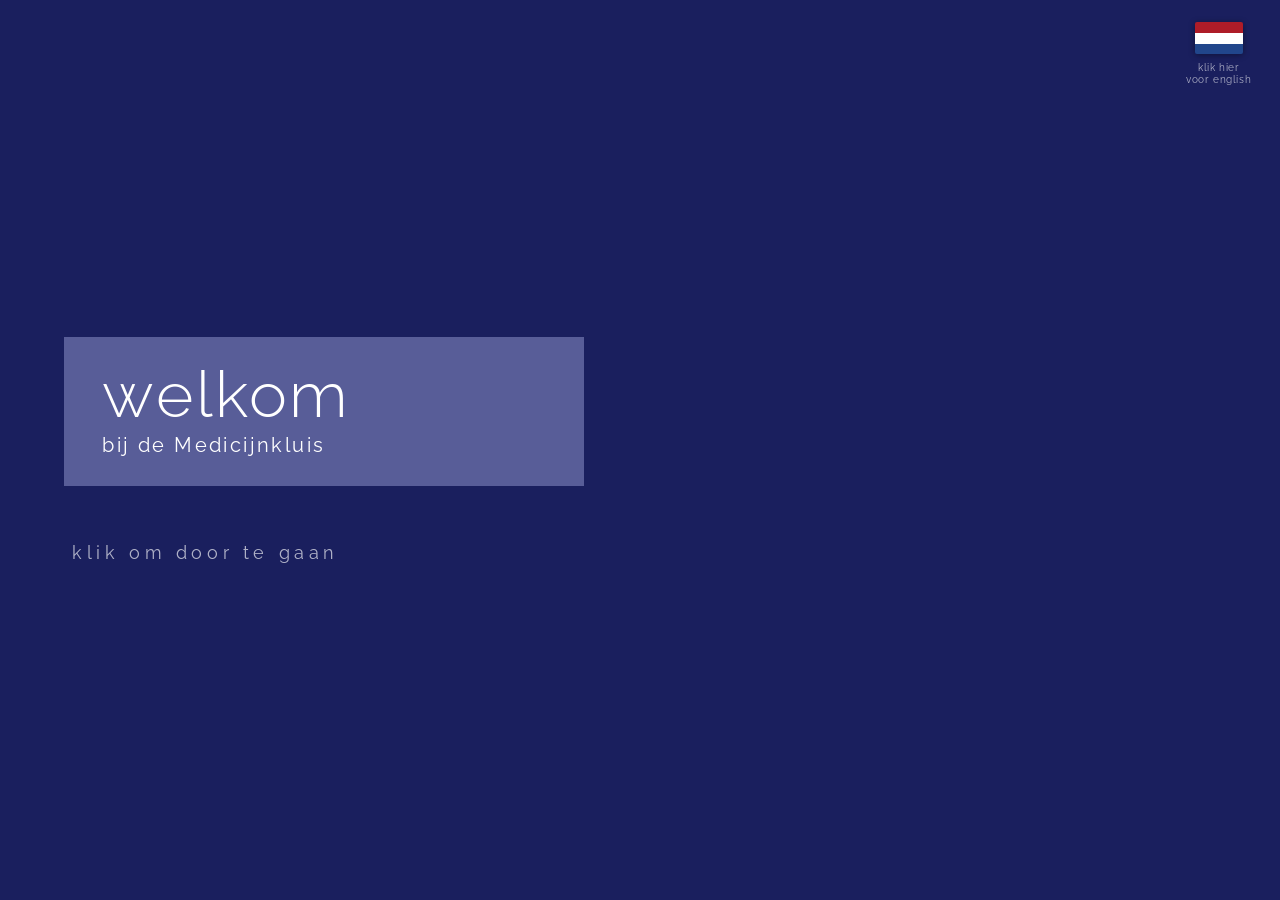
<file: pi-code/webserver/index.html>
<!DOCTYPE html>
<html lang="nl">
<head>
  <meta charset="UTF-8" />
  <meta name="viewport" content="width=device-width, initial-scale=1.0" />
  <title>Medicijnkluis</title>
  <link href="https://fonts.googleapis.com/css2?family=Raleway:wght@300;400;600&display=swap" rel="stylesheet" />
  <style>
    *, *::before, *::after { box-sizing: border-box; margin: 0; padding: 0; }

    :root {
      --navy: #1a1f5e;
      --navy-dark: #12164a;
      --lavender: #8b90c8;
      --lavender-box: rgba(139,144,200,0.55);
      --lavender-card: rgba(139,144,200,0.18);
      --lavender-card-active: rgba(139,144,200,0.38);
      --text: #ffffff;
      --text-dim: rgba(255,255,255,0.65);
      --red: #ae1c28;
      --white: #ffffff;
      --blue: #21468b;
      --sans: 'Raleway', sans-serif;
    }

    html, body {
      height: 100%;
    }

    body {
      background: var(--navy);
      color: var(--text);
      font-family: var(--sans);
      min-height: 100vh;
      display: flex;
      flex-direction: column;
    }

    /* ── Language switcher (top right) ── */
    .lang-switcher {
      position: fixed;
      top: 1.4rem;
      right: 1.8rem;
      display: flex;
      flex-direction: column;
      align-items: center;
      gap: 0.45rem;
      z-index: 10;
    }

    .flag {
      width: 48px;
      height: 32px;
      border-radius: 2px;
      overflow: hidden;
      display: flex;
      flex-direction: column;
      cursor: pointer;
      box-shadow: 0 1px 6px rgba(0,0,0,0.4);
    }

    .flag .stripe { flex: 1; }
    .flag .s-red   { background: var(--red); }
    .flag .s-white { background: var(--white); }
    .flag .s-blue  { background: var(--blue); }

    .lang-label {
      font-size: 0.62rem;
      font-weight: 400;
      letter-spacing: 0.06em;
      color: var(--text-dim);
      text-align: center;
      line-height: 1.3;
      cursor: pointer;
    }

    /* ── Welcome / splash screen ── */
    #splash {
      flex: 1;
      display: flex;
      flex-direction: column;
      justify-content: center;
      padding: 3rem 4rem;
      cursor: pointer;
      user-select: none;
      position: relative;
    }

    .welcome-box {
      background: var(--lavender-box);
      display: inline-block;
      padding: 1.6rem 2.4rem 1.8rem;
      margin-bottom: 3.5rem;
      max-width: 520px;
    }

    .welcome-box h1 {
      font-size: clamp(2.8rem, 6vw, 4rem);
      font-weight: 300;
      letter-spacing: 0.04em;
      line-height: 1;
      margin-bottom: 0.4rem;
    }

    .welcome-box p {
      font-size: clamp(0.95rem, 2vw, 1.25rem);
      font-weight: 400;
      letter-spacing: 0.12em;
    }

    .click-prompt {
      font-size: clamp(0.9rem, 1.8vw, 1.15rem);
      font-weight: 400;
      letter-spacing: 0.25em;
      color: var(--text-dim);
      padding-left: 0.5rem;
    }

    /* ── Control panel (hidden until splash clicked) ── */
    #panel {
      display: none;
      flex-direction: column;
      flex: 1;
      padding: 2.5rem 3rem 3rem;
    }

    .panel-header {
      display: flex;
      align-items: flex-end;
      justify-content: space-between;
      margin-bottom: 2.2rem;
    }

    .panel-title {
      font-size: 1.6rem;
      font-weight: 300;
      letter-spacing: 0.12em;
    }

    .panel-title span {
      display: block;
      font-size: 0.7rem;
      letter-spacing: 0.22em;
      color: var(--text-dim);
      margin-bottom: 0.3rem;
      font-weight: 400;
    }

    .status-pill {
      display: flex;
      align-items: center;
      gap: 0.45rem;
      font-size: 0.7rem;
      letter-spacing: 0.15em;
      color: var(--text-dim);
    }

    .dot {
      width: 7px; height: 7px;
      border-radius: 50%;
      background: var(--text-dim);
      transition: background 0.3s;
    }
    .dot.online {
      background: #6effc4;
      box-shadow: 0 0 6px #6effc4;
      animation: blink 2.4s infinite;
    }
    @keyframes blink { 0%,100%{opacity:1} 50%{opacity:.4} }

    /* ── Grid ── */
    .grid {
      display: grid;
      grid-template-columns: repeat(auto-fill, minmax(240px, 1fr));
      gap: 1rem;
      margin-bottom: 1.8rem;
    }

    /* ── Card ── */
    .card {
      background: var(--lavender-card);
      border: 1px solid rgba(255,255,255,0.1);
      padding: 1.4rem 1.5rem;
      display: flex;
      flex-direction: column;
      gap: 1.1rem;
      cursor: pointer;
      transition: background 0.2s, border-color 0.2s;
      position: relative;
    }

    .card:hover {
      background: var(--lavender-card-active);
    }

    .card.active {
      background: var(--lavender-card-active);
      border-color: rgba(255,255,255,0.3);
    }

    .card-header {
      display: flex;
      justify-content: space-between;
      align-items: flex-start;
    }

    .card-id {
      font-size: 0.6rem;
      letter-spacing: 0.2em;
      color: var(--text-dim);
      text-transform: uppercase;
      margin-bottom: 0.25rem;
    }

    .card-name {
      font-size: 1.05rem;
      font-weight: 600;
      letter-spacing: 0.05em;
    }

    .state-tag {
      font-size: 0.6rem;
      letter-spacing: 0.18em;
      font-weight: 600;
      padding: 0.18rem 0.5rem;
      border: 1px solid rgba(255,255,255,0.2);
      color: var(--text-dim);
      transition: all 0.2s;
    }

    .card.active .state-tag {
      border-color: rgba(255,255,255,0.6);
      color: var(--text);
    }

    .toggle-row {
      display: flex;
      align-items: center;
      gap: 0.7rem;
    }

    /* pill toggle */
    .pill {
      width: 44px; height: 24px;
      background: rgba(255,255,255,0.1);
      border-radius: 12px;
      position: relative;
      transition: background 0.25s;
      flex-shrink: 0;
      border: 1px solid rgba(255,255,255,0.15);
    }
    .card.active .pill {
      background: rgba(110,255,196,0.35);
      border-color: rgba(110,255,196,0.5);
    }
    .pill::after {
      content: '';
      position: absolute;
      top: 3px; left: 3px;
      width: 16px; height: 16px;
      border-radius: 50%;
      background: rgba(255,255,255,0.45);
      transition: transform 0.25s, background 0.25s;
    }
    .card.active .pill::after {
      transform: translateX(20px);
      background: #6effc4;
    }

    .toggle-label {
      font-size: 0.72rem;
      letter-spacing: 0.14em;
      color: var(--text-dim);
    }
    .card.active .toggle-label { color: var(--text); }

    /* ── Bottom bar ── */
    .bottom-bar {
      display: flex;
      gap: 0.75rem;
      justify-content: space-between;
      align-items: center;
    }

    .back-btn, .all-off-btn {
      background: transparent;
      border: 1px solid rgba(255,255,255,0.18);
      color: var(--text-dim);
      font-family: var(--sans);
      font-size: 0.68rem;
      letter-spacing: 0.18em;
      padding: 0.55rem 1.1rem;
      cursor: pointer;
      transition: all 0.2s;
      text-transform: uppercase;
    }
    .back-btn:hover { border-color: rgba(255,255,255,0.5); color: var(--text); }
    .all-off-btn:hover { border-color: rgba(255,100,100,0.5); color: #ff8888; }

    /* ── Toast ── */
    #toast {
      position: fixed;
      bottom: 1.5rem;
      left: 50%;
      transform: translateX(-50%) translateY(70px);
      background: var(--lavender-card-active);
      border: 1px solid rgba(255,255,255,0.2);
      color: var(--text);
      font-family: var(--sans);
      font-size: 0.72rem;
      letter-spacing: 0.12em;
      padding: 0.55rem 1.3rem;
      border-radius: 0;
      transition: transform 0.3s cubic-bezier(0.34,1.56,0.64,1);
      z-index: 100;
      white-space: nowrap;
    }
    #toast.show { transform: translateX(-50%) translateY(0); }
    #toast.ok { border-color: rgba(110,255,196,0.5); color: #6effc4; }
    #toast.err { border-color: rgba(255,100,100,0.4); color: #ff9999; }
  </style>
</head>
<body>

<!-- Language switcher -->
<div class="lang-switcher" onclick="toggleLang()">
  <div class="flag">
    <div class="stripe s-red"></div>
    <div class="stripe s-white"></div>
    <div class="stripe s-blue"></div>
  </div>
  <div class="lang-label" id="lang-label">klik hier<br>voor english</div>
</div>

<!-- Splash / welcome screen -->
<div id="splash" onclick="enterPanel()">
  <div class="welcome-box">
    <h1 id="welcome-h1">welkom</h1>
    <p id="welcome-sub">bij de Medicijnkluis</p>
  </div>
  <div class="click-prompt" id="click-prompt">klik om door te gaan</div>
</div>

<!-- Control panel -->
<div id="panel">
  <div class="panel-header">
    <div class="panel-title">
      <span id="panel-main-label">Medicijnkluis</span>
    </div>
    <!-- <div class="status-pill">
      <div class="dot" id="conn-dot"></div>
      <span id="conn-label">verbinden...</span>
    </div> -->
  </div>

  <div class="grid" id="grid"></div>

  <div class="bottom-bar">
    <button class="back-btn" onclick="goBack()" id="back-btn">← terug</button>
    <button class="all-off-btn" onclick="allOff()" id="all-off-btn">alles uit</button>
  </div>
</div>

<div id="toast"></div>

<script>
  const API = "";
  let lang = "nl";

  const strings = {
    nl: {
      welcome: "welkom",
      sub: "bij de Medicijnkluis",
      prompt: "klik om door te gaan",
      langLabel: "klik hier\nvoor english",
      panelSub: "CONTROLEPANEEL",
      panelMain: "Medicijnkluis",
      connecting: "verbinden...",
      connected: "verbonden",
      offline: "offline",
      back: "← terug",
      allOff: "alles uit",
      on: "AAN",
      off: "UIT",
      turnOn: "inschakelen",
      turnOff: "uitschakelen",
    },
    en: {
      welcome: "welcome",
      sub: "to the medicine cabinet",
      prompt: "click to continue",
      langLabel: "click here\nfor dutch",
      panelSub: "CONTROL PANEL",
      panelMain: "medicine cabinet",
      connecting: "connecting...",
      connected: "connected",
      offline: "offline",
      back: "← back",
      allOff: "all off",
      on: "ON",
      off: "OFF",
      turnOn: "turn on",
      turnOff: "turn off",
    }
  };

  function t(key) { return strings[lang][key]; }

  function toggleLang() {
    lang = lang === "nl" ? "en" : "nl";
    applyLang();
  }

  function applyLang() {
    const s = strings[lang];
    document.getElementById("welcome-h1").textContent = s.welcome;
    document.getElementById("welcome-sub").textContent = s.sub;
    document.getElementById("click-prompt").textContent = s.prompt;
    document.getElementById("lang-label").innerHTML = s.langLabel.replace("\n","<br>");
    document.getElementById("panel-sub-label").textContent = s.panelSub;
    document.getElementById("panel-main-label").textContent = s.panelMain;
    document.getElementById("back-btn").textContent = s.back;
    document.getElementById("all-off-btn").textContent = s.allOff;
    const connEl = document.getElementById("conn-label");
    const dot = document.getElementById("conn-dot");
    if (dot.classList.contains("online")) connEl.textContent = s.connected;
    else connEl.textContent = s.offline;
    // re-render cards if panel is open
    if (document.getElementById("panel").style.display !== "none") fetchStatus();
  }

  function enterPanel() {
    document.getElementById("splash").style.display = "none";
    document.getElementById("panel").style.display = "flex";
    fetchStatus();
  }

  function goBack() {
    document.getElementById("panel").style.display = "none";
    document.getElementById("splash").style.display = "flex";
  }

  async function fetchStatus() {
    try {
      const res = await fetch(`${API}/api/status`);
      const data = await res.json();
      renderCards(data);
      setOnline(true);
    } catch(e) {
      setOnline(false);
    }
  }

  function renderCards(data) {
    const grid = document.getElementById("grid");
    grid.innerHTML = "";
    Object.entries(data).forEach(([id, info]) => {
      const card = document.createElement("div");
      card.className = `card ${info.active ? "active" : ""}`;
      card.id = `card-${id}`;
      card.onclick = () => toggle(id);
      card.innerHTML = `
        <div class="card-header">
          <div>
            <div class="card-id">${id.replace("_"," ")}</div>
            <div class="card-name">${info.label}</div>
          </div>
          <div class="state-tag">${info.active ? t("on") : t("off")}</div>
        </div>
        <div class="toggle-row">
          <div class="pill"></div>
          <div class="toggle-label">${info.active ? t("turnOff") : t("turnOn")}</div>
        </div>
      `;
      grid.appendChild(card);
    });
  }

  async function toggle(id) {
    try {
      const res = await fetch(`${API}/api/toggle/${id}`, { method: "POST" });
      const data = await res.json();
      updateCard(id, data);
      toast(`${data.label} → ${data.active ? t("on") : t("off")}`, "ok");
    } catch(e) {
      toast(lang === "nl" ? "Fout bij schakelen" : "Toggle failed", "err");
    }
  }

  function updateCard(id, data) {
    const card = document.getElementById(`card-${id}`);
    if (!card) return;
    card.className = `card ${data.active ? "active" : ""}`;
    card.querySelector(".state-tag").textContent = data.active ? t("on") : t("off");
    card.querySelector(".toggle-label").textContent = data.active ? t("turnOff") : t("turnOn");
  }

  async function allOff() {
    try {
      await fetch(`${API}/api/all_off`, { method: "POST" });
      fetchStatus();
      toast(lang === "nl" ? "Alles uitgeschakeld" : "All actuators off", "ok");
    } catch(e) {
      toast("Error", "err");
    }
  }

  function setOnline(online) {
    document.getElementById("conn-dot").className = `dot ${online ? "online" : ""}`;
    document.getElementById("conn-label").textContent = online ? t("connected") : t("offline");
  }

  let toastTimer;
  function toast(msg, type = "") {
    const el = document.getElementById("toast");
    el.textContent = msg;
    el.className = `show ${type}`;
    clearTimeout(toastTimer);
    toastTimer = setTimeout(() => el.className = "", 2800);
  }

  setInterval(() => {
    if (document.getElementById("panel").style.display !== "none") fetchStatus();
  }, 5000);
</script>
</body>
</html>
</file>
